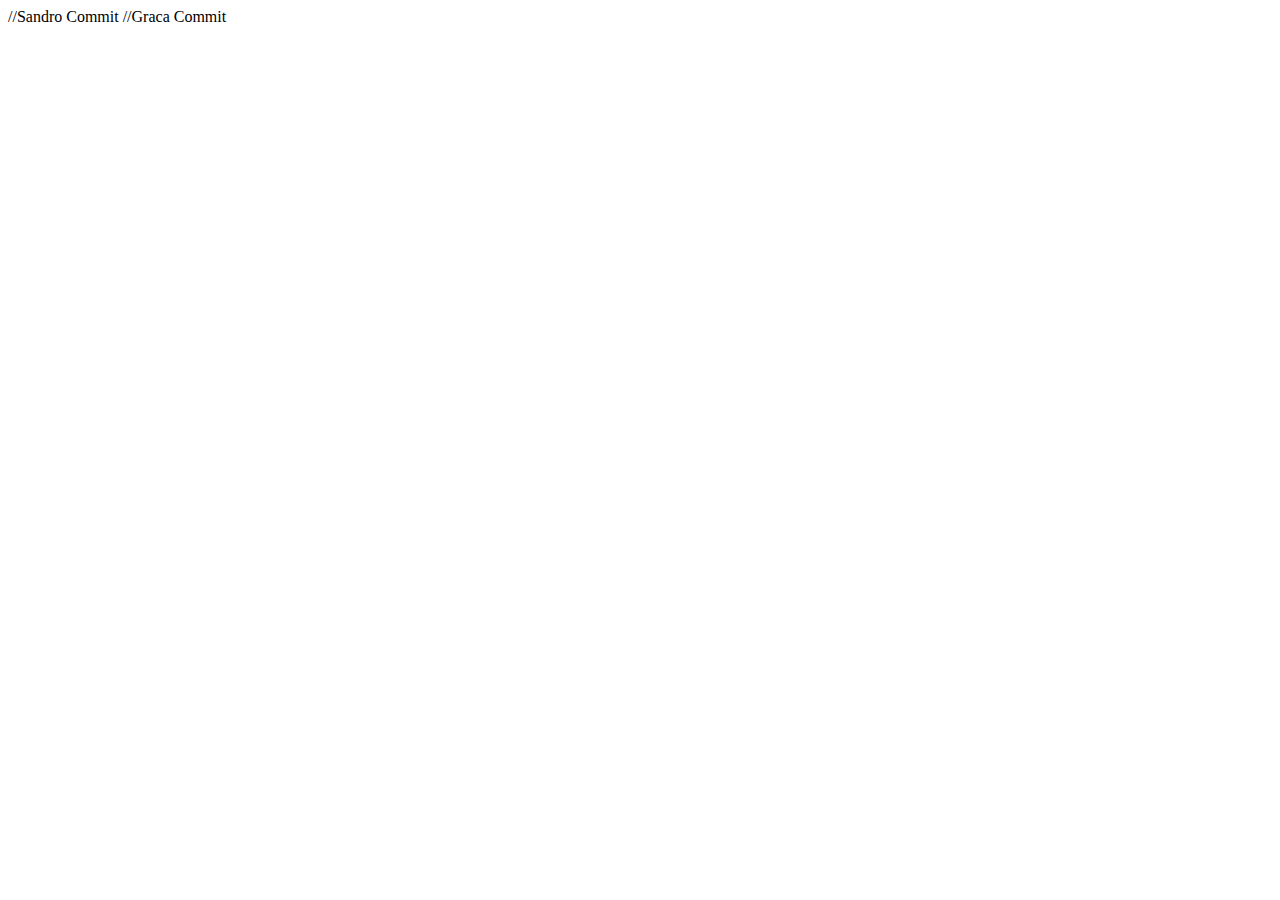
<file: index.html>
<!DOCTYPE html>
<html lang="en">
<head>
    <meta charset="UTF-8">
    <meta name="viewport" content="width=device-width, initial-scale=1.0">
    <title>Document</title>
</head>
<body>
    //Sandro Commit
   //Graca Commit 
 
</body>
</html>
</file>
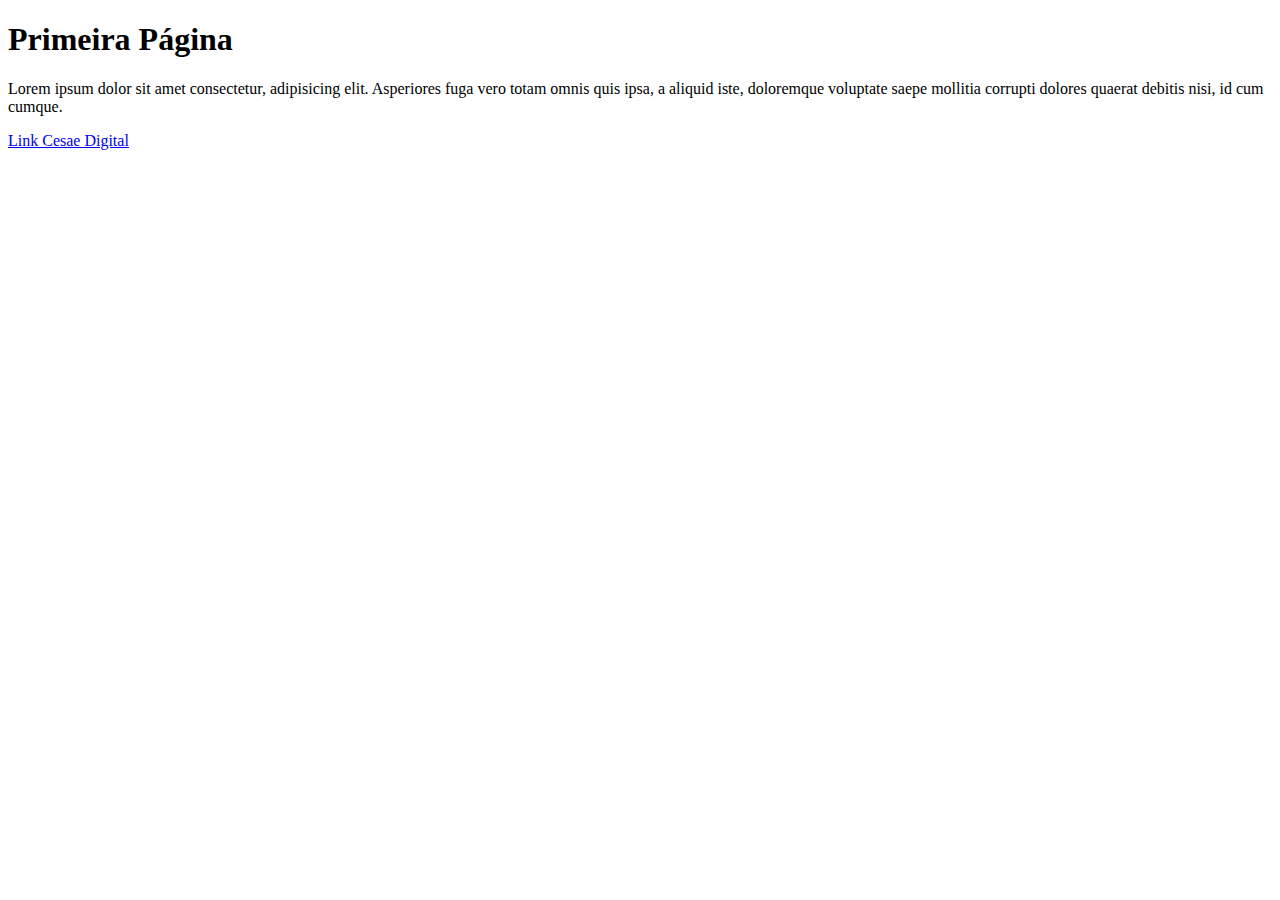
<file: PromacaoWeb/index.html>
<!DOCTYPE html>
<html lang="en">
<head>
    <meta charset="UTF-8">
    <meta name="viewport" content="width=device-width, initial-scale=1.0">
    <title>Document</title>
</head>
<body>
    <h1>Primeira Página</h1>
    <p>Lorem ipsum dolor sit amet consectetur, 
        adipisicing elit. Asperiores fuga vero totam omnis 
        quis ipsa, a aliquid iste, doloremque voluptate 
        saepe mollitia corrupti dolores quaerat debitis 
        nisi, id cum cumque.</p>
        <a href="https://www.cesaedigital.pt/fldrSite/default.aspx">  Link Cesae Digital</a>
</body>
</html>
</file>
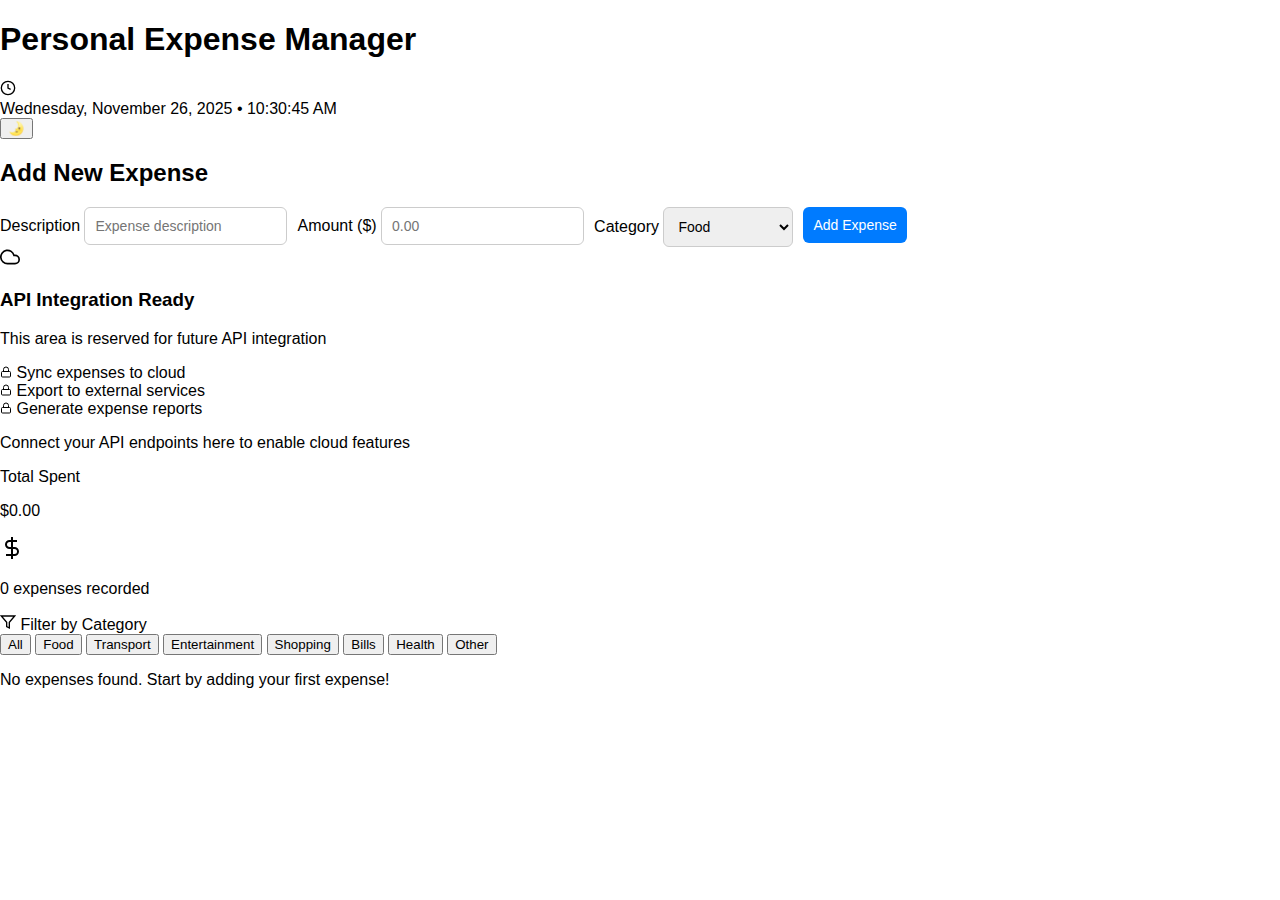
<file: SD_JS_ProjetoFinal(2)/index.html>
<!DOCTYPE html>
<html lang="pt-BR">
<head>
    <meta charset="UTF-8">
    <meta name="viewport" content="width=device-width, initial-scale=1.0">
    <title>Personal Expense Manager</title>
    <link rel="stylesheet" href="style.css">
</head>
<body class="light-theme">
    <div class="container">
        <!-- Header -->
        <div class="header">
            <div class="header-left">
                <h1>Personal Expense Manager</h1>
                <div class="datetime-display">
                    <svg class="icon" width="16" height="16" viewBox="0 0 24 24" fill="none" stroke="currentColor" stroke-width="2">
                        <circle cx="12" cy="12" r="10"></circle>
                        <polyline points="12 6 12 12 16 14"></polyline>
                    </svg>
                    <div class="datetime-text" id="datetime">
                        Wednesday, November 26, 2025 • 10:30:45 AM
                    </div>
                </div>
            </div>
            <!-- Modo Noturno -->
            <button class="theme-toggle" id="themeToggle" aria-label="Toggle theme">🌛</button>
            
        </div>

        <div class="main-grid">
            <!-- Left Column - Form -->
            <div class="left-column">
                <!-- Expense Form -->
                <div class="expense-form-card">
                    <h2>Add New Expense</h2>
                    <form id="expenseForm" class="expense-form">
                        <div class="form-group">
                            <label for="description">Description</label>
                            <input 
                                type="text" 
                                id="description" 
                                name="description" 
                                placeholder="Expense description"
                                required
                            >
                        </div>

                        <div class="form-group">
                            <label for="amount">Amount ($)</label>
                            <input 
                                type="number" 
                                id="amount" 
                                name="amount" 
                                placeholder="0.00"
                                step="0.01"
                                min="0.01"
                                required
                            >
                        </div>

                        <div class="form-group">
                            <label for="category">Category</label>
                            <select id="category" name="category">
                                <option value="Food">Food</option>
                                <option value="Transport">Transport</option>
                                <option value="Entertainment">Entertainment</option>
                                <option value="Shopping">Shopping</option>
                                <option value="Bills">Bills</option>
                                <option value="Health">Health</option>
                                <option value="Other">Other</option>
                            </select>
                        </div>

                        <div class="form-actions">
                            <button type="submit" class="btn-primary">
                                Add Expense
                            </button>
                            <button type="button" class="btn-secondary" id="cancelEdit" style="display: none;">
                                Cancel
                            </button>
                        </div>
                    </form>
                </div>

                <!-- API Placeholder -->
                <div class="api-placeholder">
                    <div class="api-header">
                        <div class="api-icon">
                            <svg width="20" height="20" viewBox="0 0 24 24" fill="none" stroke="currentColor" stroke-width="2">
                                <path d="M18 10h-1.26A8 8 0 1 0 9 20h9a5 5 0 0 0 0-10z"></path>
                            </svg>
                        </div>
                        <div class="api-title">
                            <h3>API Integration Ready</h3>
                            <p>This area is reserved for future API integration</p>
                        </div>
                    </div>
                    
                    <div class="api-features">
                        <div class="api-feature">
                            <svg class="icon-small" width="12" height="12" viewBox="0 0 24 24" fill="none" stroke="currentColor" stroke-width="2">
                                <rect x="3" y="11" width="18" height="11" rx="2" ry="2"></rect>
                                <path d="M7 11V7a5 5 0 0 1 10 0v4"></path>
                            </svg>
                            <span>Sync expenses to cloud</span>
                        </div>
                        <div class="api-feature">
                            <svg class="icon-small" width="12" height="12" viewBox="0 0 24 24" fill="none" stroke="currentColor" stroke-width="2">
                                <rect x="3" y="11" width="18" height="11" rx="2" ry="2"></rect>
                                <path d="M7 11V7a5 5 0 0 1 10 0v4"></path>
                            </svg>
                            <span>Export to external services</span>
                        </div>
                        <div class="api-feature">
                            <svg class="icon-small" width="12" height="12" viewBox="0 0 24 24" fill="none" stroke="currentColor" stroke-width="2">
                                <rect x="3" y="11" width="18" height="11" rx="2" ry="2"></rect>
                                <path d="M7 11V7a5 5 0 0 1 10 0v4"></path>
                            </svg>
                            <span>Generate expense reports</span>
                        </div>
                    </div>

                    <div class="api-footer">
                        <p>Connect your API endpoints here to enable cloud features</p>
                    </div>
                </div>
            </div>

            <!-- Right Column - List and Summary -->
            <div class="right-column">
                <!-- Summary Card -->
                <div class="summary-section">
                    <div class="total-card">
                        <div class="total-content">
                            <div>
                                <p class="total-label">Total Spent</p>
                                <p class="total-amount" id="totalAmount">$0.00</p>
                            </div>
                            <div class="total-icon">
                                <svg width="24" height="24" viewBox="0 0 24 24" fill="none" stroke="currentColor" stroke-width="2">
                                    <line x1="12" y1="1" x2="12" y2="23"></line>
                                    <path d="M17 5H9.5a3.5 3.5 0 0 0 0 7h5a3.5 3.5 0 0 1 0 7H6"></path>
                                </svg>
                            </div>
                        </div>
                        <p class="total-count" id="expenseCount">0 expenses recorded</p>
                    </div>

                    <!-- Filter by Category -->
                    <div class="filter-card">
                        <div class="filter-header">
                            <svg class="icon" width="16" height="16" viewBox="0 0 24 24" fill="none" stroke="currentColor" stroke-width="2">
                                <polygon points="22 3 2 3 10 12.46 10 19 14 21 14 12.46 22 3"></polygon>
                            </svg>
                            <span>Filter by Category</span>
                        </div>
                        <div class="filter-buttons" id="filterButtons">
                            <button class="filter-btn active" data-category="all">All</button>
                            <button class="filter-btn" data-category="Food">Food</button>
                            <button class="filter-btn" data-category="Transport">Transport</button>
                            <button class="filter-btn" data-category="Entertainment">Entertainment</button>
                            <button class="filter-btn" data-category="Shopping">Shopping</button>
                            <button class="filter-btn" data-category="Bills">Bills</button>
                            <button class="filter-btn" data-category="Health">Health</button>
                            <button class="filter-btn" data-category="Other">Other</button>
                        </div>
                    </div>
                </div>

                <!-- Expense List -->
                <div class="expense-list-card">
                    <!-- Empty State -->
                    <div class="empty-state" id="emptyState">
                        <p>No expenses found. Start by adding your first expense!</p>
                    </div>

                    <!-- Expense Table -->
                   <table id="expenseTable" style="width:100%; border-collapse:collapse; display:none;">
    <thead>
        <tr>
            <th>Description</th>
            <th>Amount</th>
            <th>Category</th>
            <th>Date</th>
            <th>Actions</th>
        </tr>
    </thead>
    <tbody id="expenseTableBody"></tbody>
</table>

                        
                    </table>
                </div>
            </div>
        </div>
    </div>
</body>
<script src="script.js"></script>
</html>
</file>
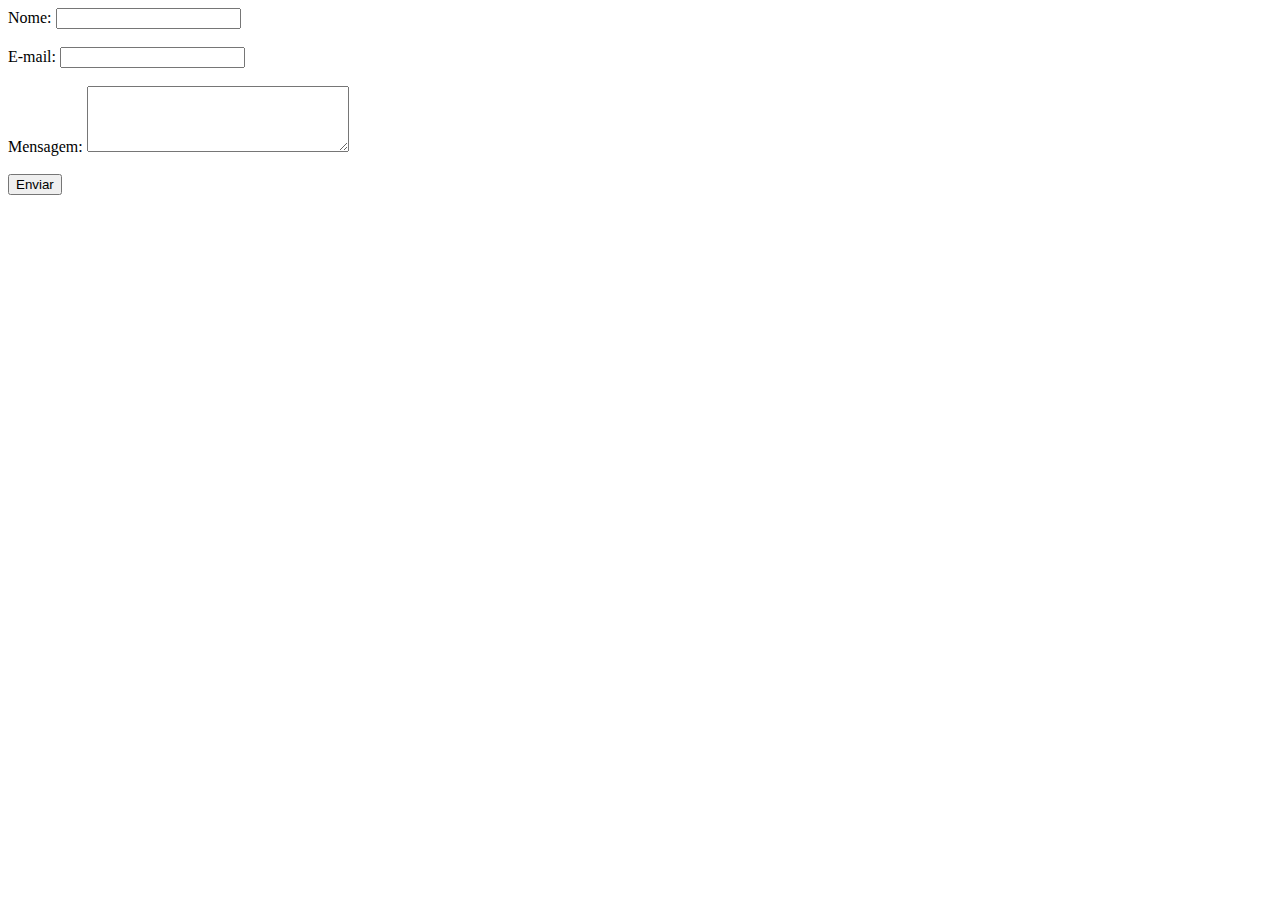
<file: Ficha02/Formulario.html>
<!DOCTYPE html>
<html lang="en">
<head>
    <meta charset="UTF-8">
    <meta name="viewport" content="width=device-width, initial-scale=1.0">
    <title>Document</title>
</head>
<body>
        <section>
        <div id="Formulario">
            <form action="/enviar-dados" method="POST">
        
        <label for="nome">Nome:</label>
        <input type="text" id="nome" name="nome" required>
        <br><br>

        
        <label for="email">E-mail:</label>
        <input type="email" id="email" name="email" required>
        <br><br>

        
        <label for="mensagem">Mensagem:</label>
        <textarea id="mensagem" name="mensagem" rows="4" cols="30" required></textarea>
        <br><br>

        
        <button type="submit">Enviar</button>
    </form>
    </div>
              
    </section>
</body>
</html>
</file>
<file: SD_JS_ProjetoFinal(2)/style.css>
body.dark {
    background: #121212;
    color: white;
}

body {
    background: white;
    color: black;
}


body {
    background: var(--bg);
    color: var(--text);
    font-family: Arial, Helvetica, sans-serif;
    margin: 0;
    padding: 0;
}

header {
    background: var(--card);
    padding: 20px;
    display: flex;
    justify-content: space-between;
    align-items: center;
    box-shadow: 0 2px 4px rgba(0,0,0,0.1);
}

header h1 {
    margin: 0;
}

.top-info {
    display: flex;
    gap: 15px;
    align-items: center;
}

#toggleTema {
    cursor: pointer;
    padding: 8px 12px;
    border: none;
    background: var(--text);
    color: var(--bg);
    border-radius: 5px;
    font-size: 16px;
}

main {
    max-width: 1000px;
    margin: 20px auto;
    padding: 20px;
}

section {
    background: var(--card);
    padding: 15px;
    border-radius: 10px;
    margin-bottom: 25px;
    box-shadow: 0 1px 4px rgba(0,0,0,0.1);
}

form {
    display: flex;
    gap: 10px;
    flex-wrap: wrap;
}

form input, 
form select, 
form button {
    padding: 10px;
    border-radius: 6px;
    border: 1px solid #ccc;
    font-size: 14px;
}

form button {
    background: #007bff;
    color: #fff;
    cursor: pointer;
    border: none;
}

form button:hover {
    background: #0056c1;
}

/* Tabela */
table {
    width: 100%;
    border-collapse: collapse;
}

thead {
    background: #007bff;
    color: white;
}

td, th {
    padding: 12px;
    border-bottom: 1px solid #ccc;
}

td:last-child {
    text-align: center;
}

button.acao {
    padding: 5px 10px;
    border: none;
    border-radius: 5px;
    cursor: pointer;
}

.editar {
    background: #ffc107;
}

.apagar {
    background: #dc3545;
    color: white;
}

.api-section {
    text-align: center;
    padding: 20px;
}
</file>
